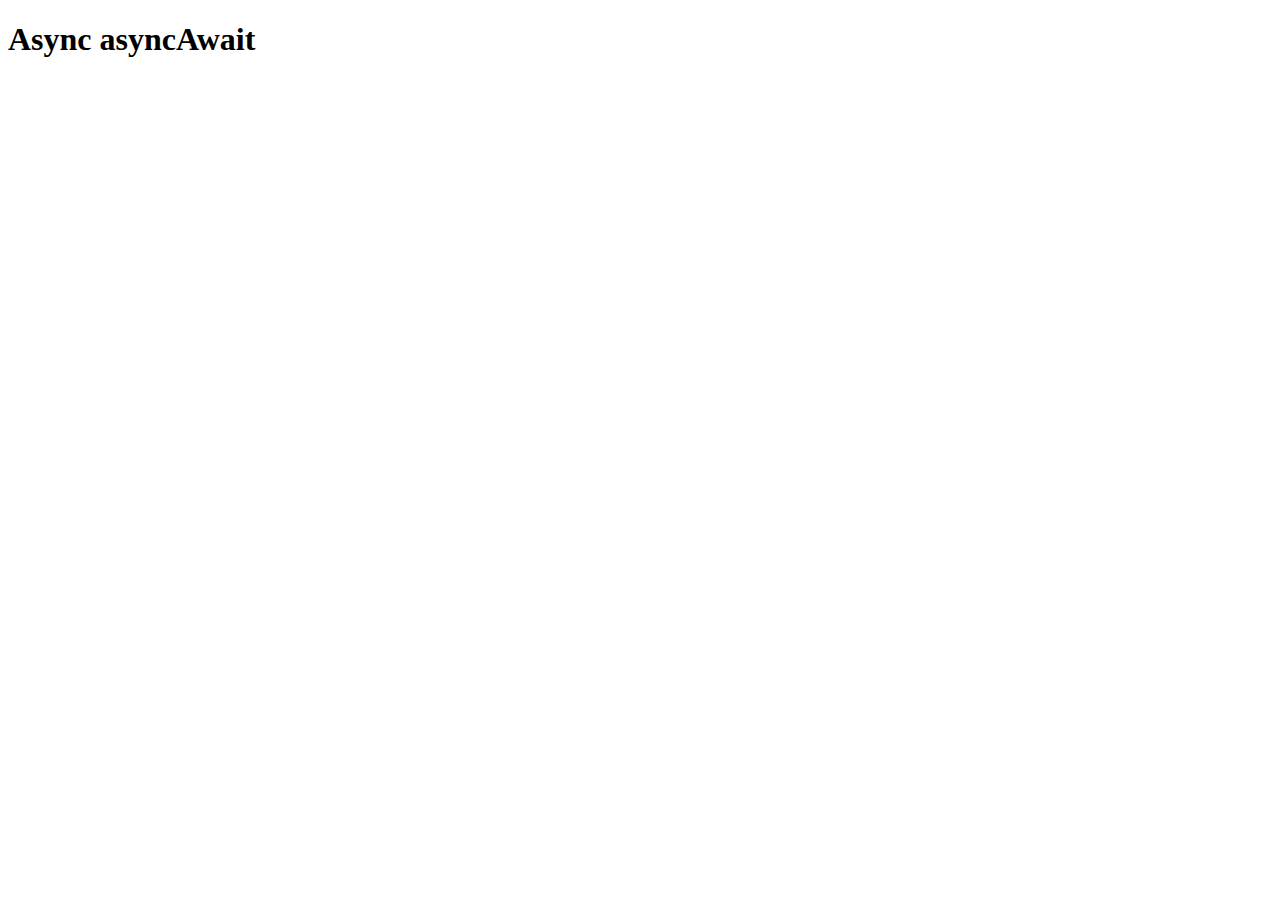
<file: AsyncAwait/index.html>
<!DOCTYPE html>
<html lang="en">
<head>
 <meta charset="UTF-8">
 <meta name="viewport" content="width=device-width, initial-scale=1.0">
 <title>Document</title>
</head>
<body>
 <h1>Async asyncAwait</h1>
 <script src="./asyncAwait.js"></script>
</body>
</html>
</file>
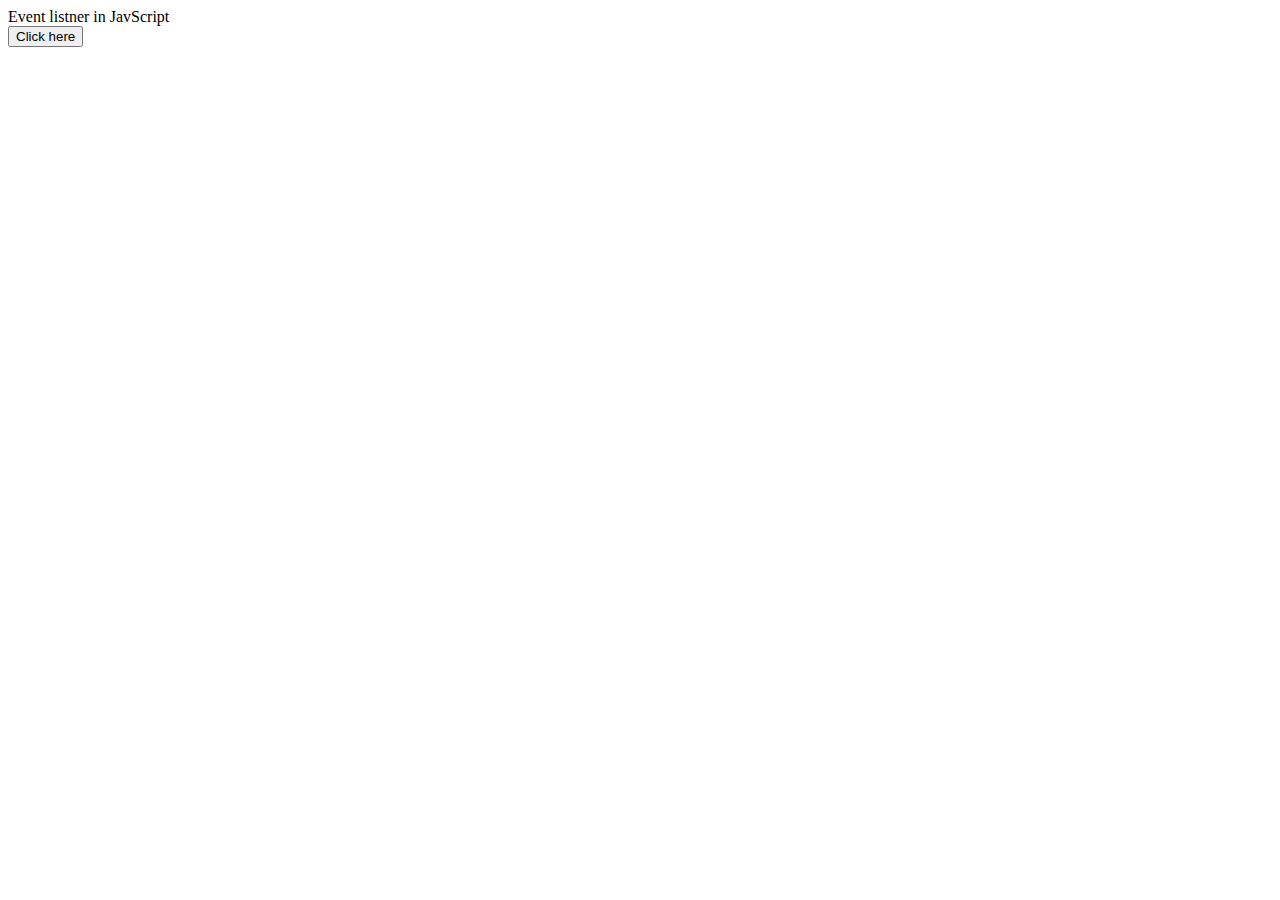
<file: EventListner/index.html>
<!DOCTYPE html>
<html lang="en">
<head>
    <meta charset="UTF-8">
    <meta name="viewport" content="width=device-width, initial-scale=1.0">
    <title>Document</title>
</head>
<body>
    <div id="h1">Event listner in JavScript</div>

    <button id="clickMe">Click here</button>

    <script src="/EventListner/script.js"></script>
</body>
</html>
</file>
